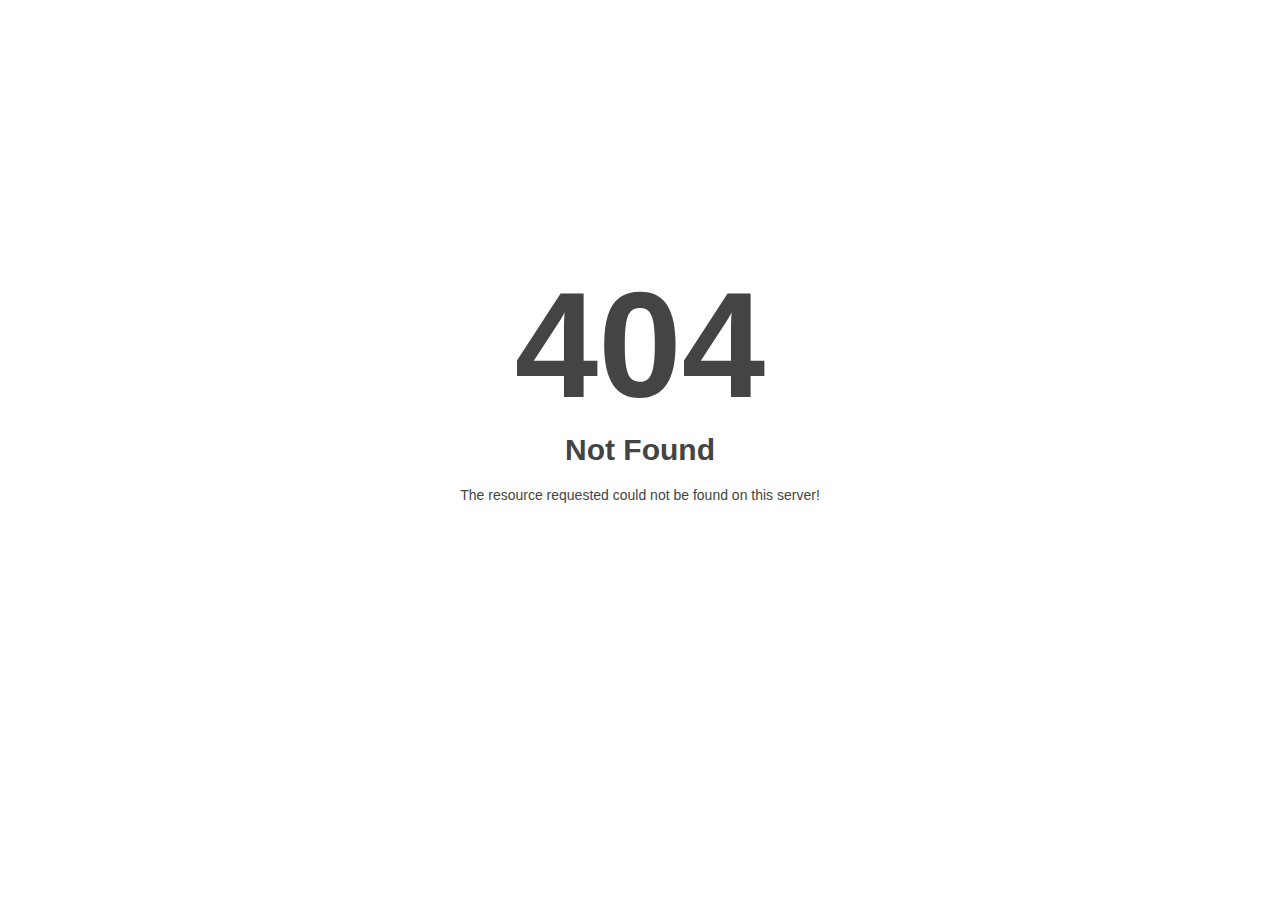
<file: public/frontend/assets/images/gradient/g30.html>
<!DOCTYPE html>
<html style="height:100%">
<head>
<meta name="viewport" content="width=device-width, initial-scale=1, shrink-to-fit=no" >
<title> 404 Not Found
</title></head>
<body style="color: #444; margin:0;font: normal 14px/20px Arial, Helvetica, sans-serif; height:100%; background-color: #fff;">
<div style="height:auto; min-height:100%; ">     <div style="text-align: center; width:800px; margin-left: -400px; position:absolute; top: 30%; left:50%;">
        <h1 style="margin:0; font-size:150px; line-height:150px; font-weight:bold;">404</h1>
<h2 style="margin-top:20px;font-size: 30px;">Not Found
</h2>
<p>The resource requested could not be found on this server!</p>
</div></div></body></html>
</file>
